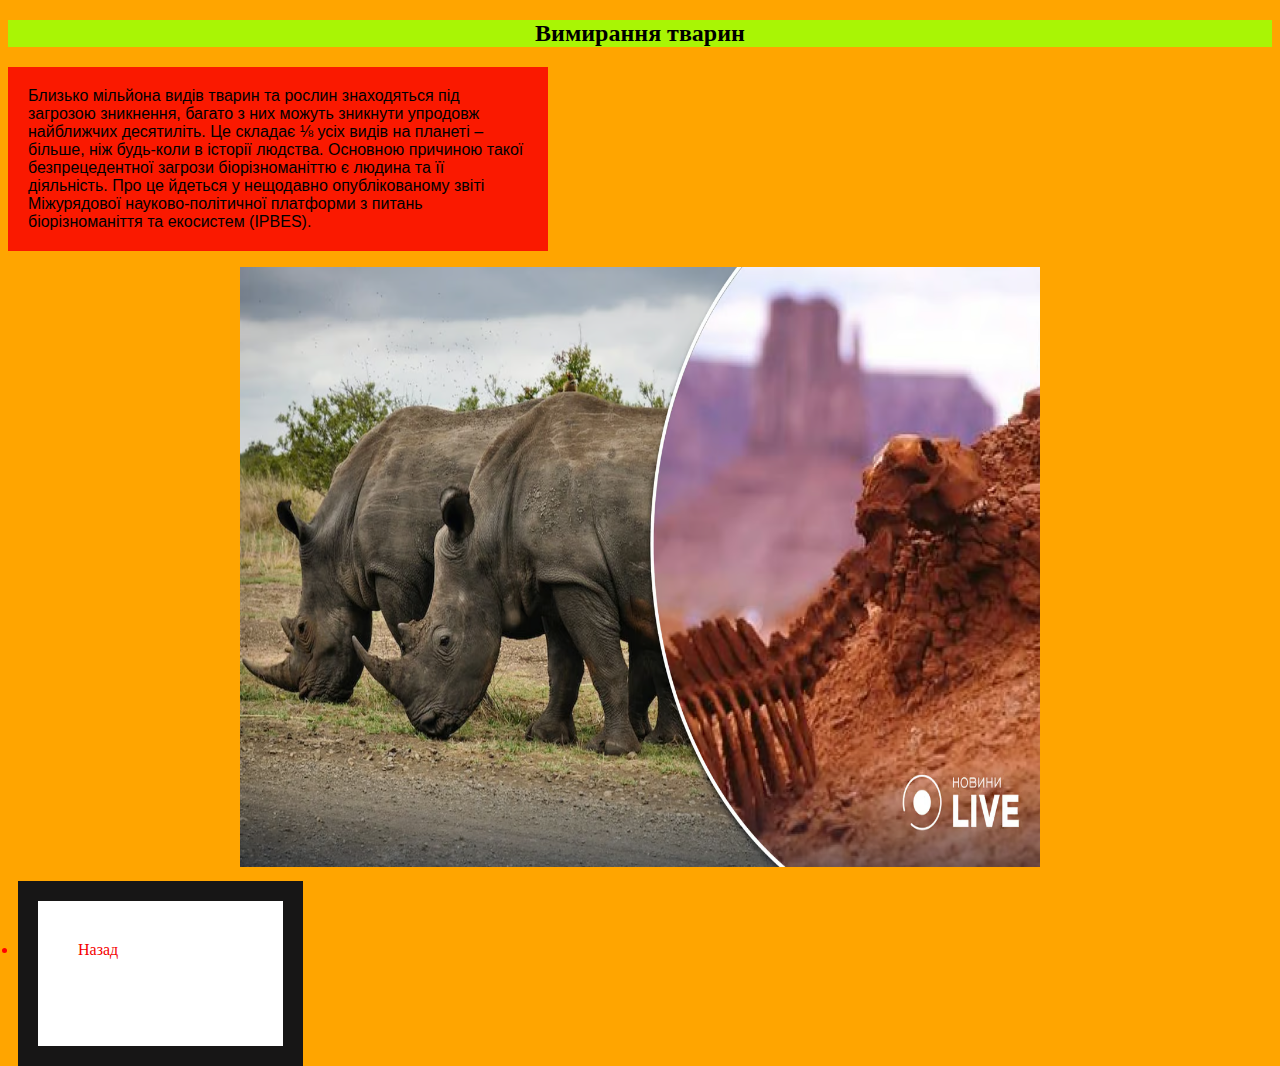
<file: Вимираннятварин.html>
<!DOCTYPE html>
<html lang="en">
<head>
  <meta charset="UTF-8">
  <meta http-equiv="X-UA-Compatible" content="IE=edge">
  <meta name="viewport" content="width=device-width, initial-scale=1.0">
  <title>Document</title>
  <link href="red.css" rel="stylesheet" type="text/css" />
</head>
<body>
  <h2>Вимирання тварин</h2>
 <p> Близько мільйона видів тварин та рослин знаходяться під загрозою зникнення, багато з них можуть зникнути упродовж найближчих десятиліть. Це складає ⅛ усіх видів на планеті – більше, ніж будь-коли в історії людства.

Основною причиною такої безпрецедентної загрози біорізноманіттю є людина та її діяльність. Про це йдеться у нещодавно опублікованому звіті Міжурядової науково-політичної платформи з питань біорізноманіття та екосистем (IPBES).</p> 

  <div class="src">
  <img
  src="вимирання.avif"alt="" >
    </div>
  <li class="tew"<div><a href="index.html">Назад</a></div></li>
</body>
</html>
</file>
<file: red.css>
html {
  height: 100%;
  width: 100%;
}

h2 {
  text-align: center;
  
   background-color: #a9f505;

}
p {
  font-family: 'Roboto', sans-serif;
  text-align: centre;
  width: 500px;
padding: 20px;
background-color: #fa1900;

}
img {
  
  height: 600px;
  width: 800px;
}
body {
  background-color: orange;
}
a{
text-align: left;

  text-decoration: none;
  color: #f50000;
}
.tew:hover{
  cursor: pointer;
background-color: #282624;
border: 10px solid #a600ff;
text-transform: uppercase;
width: 200px;
  transition: all 0.3s;
  padding-top: 40px;
   padding-left: 40px;
}
.tew{
  background-color: #ffffff;
  padding: 5px;
  color: #ff0000;
margin: 10px;
border: 20px solid #171616;
  height: 100px;
  width: 200px;
  padding-left: 40px;
  padding-top: 40px;
}
.src {
 text-align: center;
}
li {
  
}
</file>
